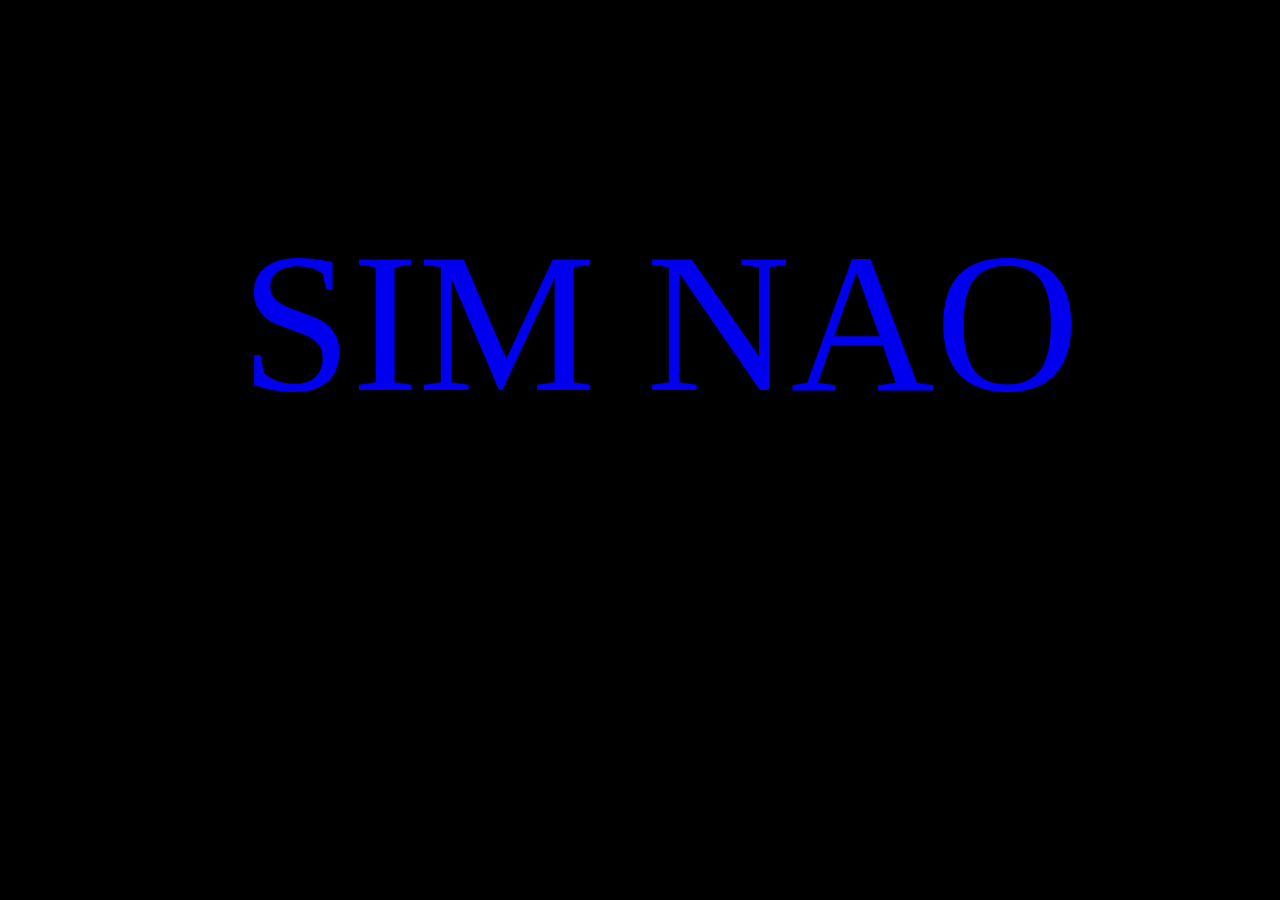
<file: index.html>
<!DOCTYPE html>
<html lang="en">
<head>
    <meta charset="UTF-8">
    <meta name="viewport" content="width=device-width, initial-scale=1.0">
    <title>abra</title>
    <link rel="stylesheet" href="style.css"
</head>
<body>
    <div>
    </div>
</body>
</html>

<body>
    <nav>
        <div class="menu">
            <ul>
                <li>
                     <a href="https://xvideos.com" target="_blank" rel="noopener noreferrer">SIM</a>

                     <a href="imagem.html" target="_blank" rel="noopener noreferrer">NAO</a>

               </li>
               </ul>   
        </div>
    </nav>
    
</body>
</file>
<file: style.css>
body {
    background-color: black;
    
   
}

body div {
    font-size: xx-large;
    

}

.imagem {
    display: flex;
    justify-content: center;

}

.menu {
    color: white;
    display: flex;
    justify-content: center;
    font-size: 200px;

}
.menu:hover {
    color: brown;

}
ul {
    list-style-type: none;
}

a {text-decoration: none;

}

body capa {
    background-color: black;

nav a:hover {
    color: brown;

}
</file>
